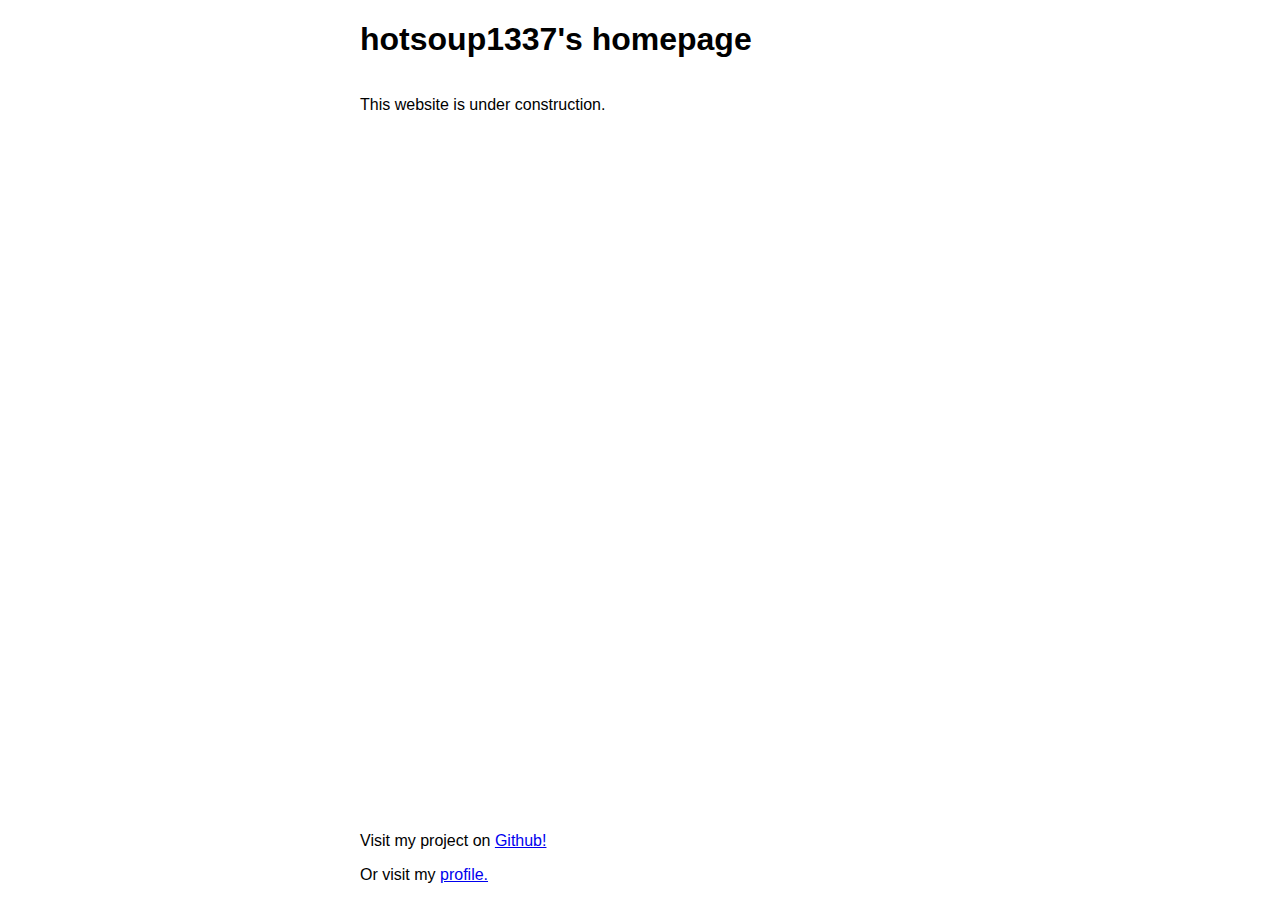
<file: index.html>
<!DOCTYPE html>
    <html>
        <head>
            <title>hotsoup1337's website</title>
            <link rel="stylesheet" href="style.css">
        </head>
    <body>
        <header>
            <h1>
                hotsoup1337's homepage
            </h1>
        </header>
        <article>
            <p>This website is under construction.</p>
        </article>
        <footer>
            <p>Visit my project on <a href="https://github.com/hotsoup1337/hotsoup1337-website" target="_blank">Github!</a></p>
            <p>Or visit my <a href="https://github.com/hotsoup1337" target="_blank">profile.</a></p>
        </footer>
    </body>
</html>
</file>
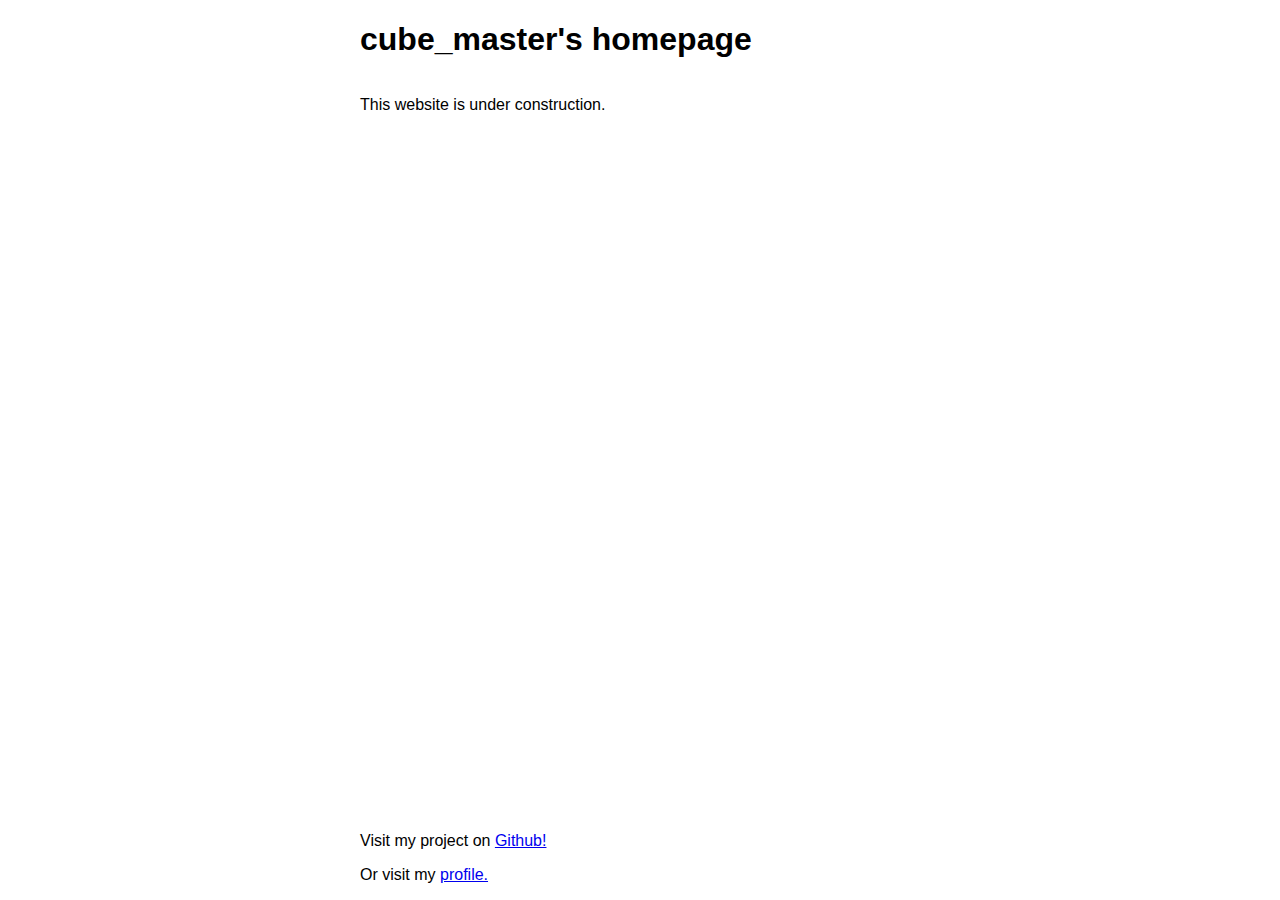
<file: website/index.html>
<!DOCTYPE html>
    <html>
        <head>
            <title>cube_master's website</title>
            <link rel="stylesheet" href="style.css">
        </head>
    <body>
        <header>
            <h1>
                cube_master's homepage
            </h1>
        </header>
        <article>
            <p>This website is under construction.</p>
        </article>
        <footer>
            <p>Visit my project on <a href="https://github.com/cube-m4st3r/cubemaster.website.html" target="_blank">Github!</a></p>
            <p>Or visit my <a href="https://github.com/cube-m4st3r" target="_blank">profile.</a></p>
        </footer>
    </body>
</html>
</file>
<file: style.css>
html { color-scheme: light dark; }
body { min-height: 100vh; width: 35em; margin: 0 auto;
font-family: Tahoma, Verdana, Arial, sans-serif; }
header { min-height: 50px; margin-top: auto;}
footer { min-height: 50px; }

body { display: flex; flex-direction: column; }
article { flex: 1; }
</file>
<file: website/style.css>
html { color-scheme: light dark; }
body { min-height: 100vh; width: 35em; margin: 0 auto;
    font-family: Tahoma, Verdana, Arial, sans-serif; }
header { min-height: 50px; margin-top: auto;}
footer { min-height: 50px; }

body { display: flex; flex-direction: column; }
article { flex: 1; }
</file>
